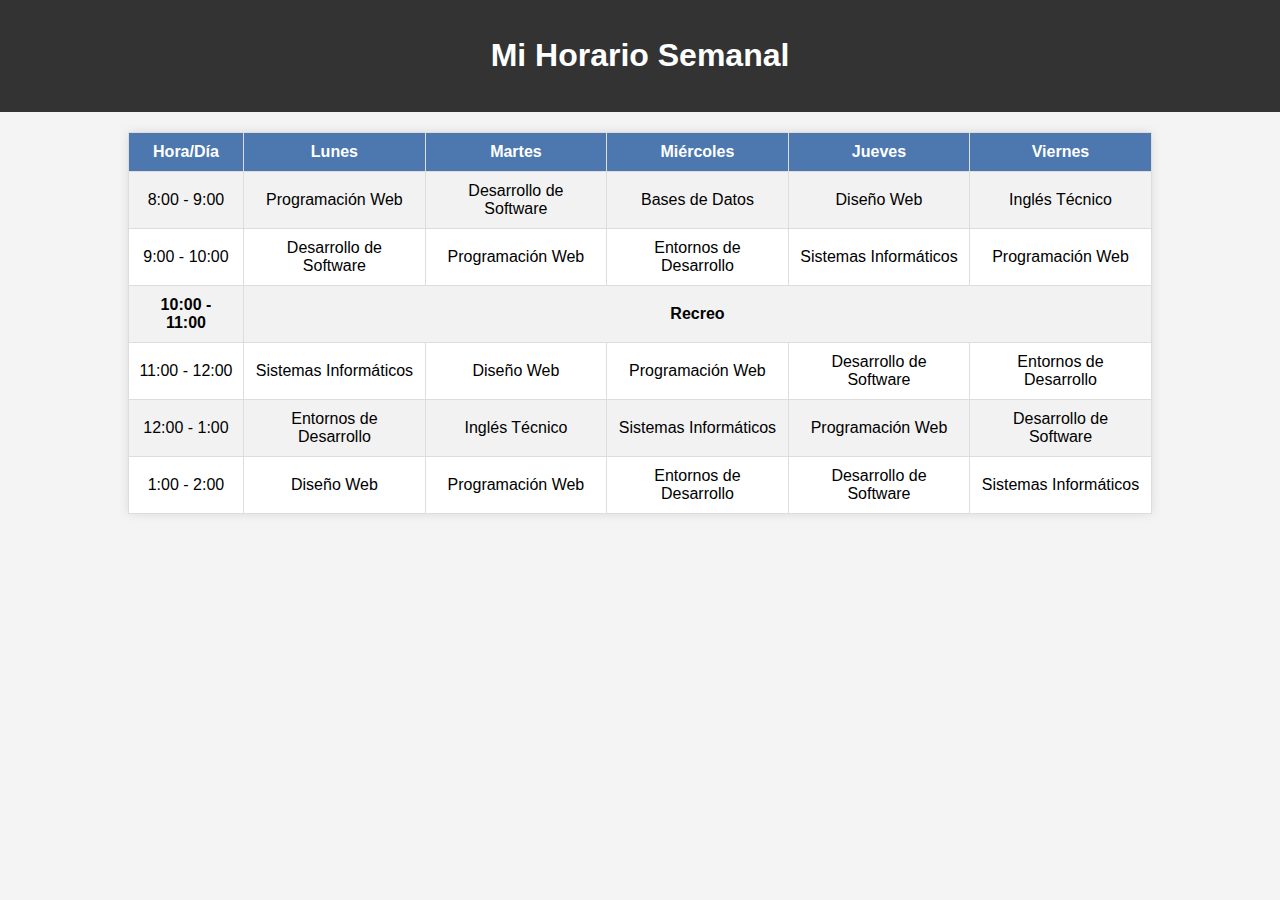
<file: index.html>
<!DOCTYPE html>
<html lang="es">
<head>
    <meta charset="UTF-8">
    <meta name="viewport" content="width=device-width, initial-scale=1.0">
    <title>Mi Horario Semanal</title>
    <style>
        body {
            font-family: Arial, sans-serif;
            background-color: #f4f4f4;
            margin: 0;
            padding: 0;
        }

        header {
            background-color: #333;
            color: #fff;
            text-align: center;
            padding: 1em;
        }

        table {
            width: 80%;
            border-collapse: collapse;
            margin: 20px auto;
            background-color: #fff;
            box-shadow: 0 0 10px rgba(0, 0, 0, 0.1);
        }

        th, td {
            border: 1px solid #ddd;
            padding: 10px;
            text-align: center;
        }

        th {
            background-color: #4c77af;
            color: white;
        }

        tr:nth-child(even) {
            background-color: #f2f2f2;
        }

        .recreo {
            background-color: #FFD700;
            font-weight: bold;
        }
    </style>
</head>
<body>

    <header>
        <h1>Mi Horario Semanal</h1>
    </header>

    <table>
        <tr>
            <th>Hora/Día</th>
            <th>Lunes</th>
            <th>Martes</th>
            <th>Miércoles</th>
            <th>Jueves</th>
            <th>Viernes</th>
        </tr>
        <tr>
            <td>8:00 - 9:00</td>
            <td class="daw">Programación Web</td>
            <td class="daw">Desarrollo de Software</td>
            <td class="daw">Bases de Datos</td>
            <td class="daw">Diseño Web</td>
            <td class="daw">Inglés Técnico</td>
        </tr>
        <tr>
            <td>9:00 - 10:00</td>
            <td class="daw">Desarrollo de Software</td>
            <td class="daw">Programación Web</td>
            <td class="daw">Entornos de Desarrollo</td>
            <td class="daw">Sistemas Informáticos</td>
            <td class="daw">Programación Web</td>
        </tr>
        <tr class="recreo">
            <td>10:00 - 11:00</td>
            <td colspan="5">Recreo</td>
        </tr>
        <tr>
            <td>11:00 - 12:00</td>
            <td class="daw">Sistemas Informáticos</td>
            <td class="daw">Diseño Web</td>
            <td class="daw">Programación Web</td>
            <td class="daw">Desarrollo de Software</td>
            <td class="daw">Entornos de Desarrollo</td>
        </tr>
        <tr>
            <td>12:00 - 1:00</td>
            <td class="daw">Entornos de Desarrollo</td>
            <td class="daw">Inglés Técnico</td>
            <td class="daw">Sistemas Informáticos</td>
            <td class="daw">Programación Web</td>
            <td class="daw">Desarrollo de Software</td>
        </tr>
        <tr>
            <td>1:00 - 2:00</td>
            <td class="daw">Diseño Web</td>
            <td class="daw">Programación Web</td>
            <td class="daw">Entornos de Desarrollo</td>
            <td class="daw">Desarrollo de Software</td>
            <td class="daw">Sistemas Informáticos</td>
        </tr>
    </table>

</body>
</html>
</file>
